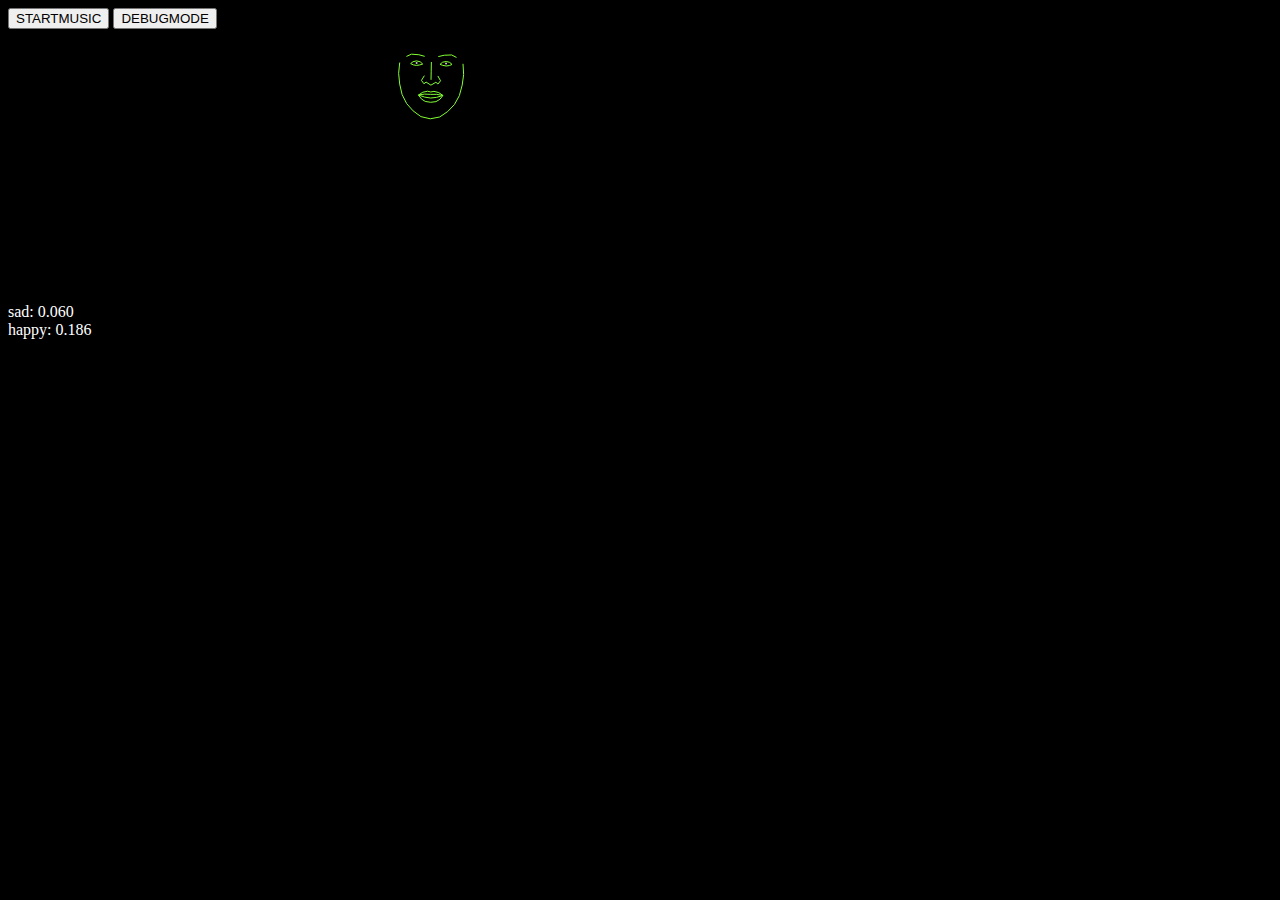
<file: index.html>
<!DOCTYPE html>
<html lang="ja">
<head>
    <meta charset="utf-8">
    <meta name="viewport" content="width=device-width,initial-scale=1">
    <link rel="stylesheet" type="text/css" href="index.css">
    <title>The Mirror v4</title>
</head>
<body>
    <div id="buttons">
        <input type="button" value="STARTMUSIC" onclick="startmusic()">
        <input type="button" value="DEBUGMODE" onclick="debugmode()">
    </div>

    <script>
    var debug = true;
    //デバッグモード、表情認識のUIを表示/非表示に
    function debugmode(){
        if (debug == false){
            document.getElementById("container").style.visibility = "visible";
            debug = true;
        }else {
            document.getElementById("container").style.visibility = "hidden";
            debug = false;
        }
    }
    </script>

    <div id="container">
        <!-- video の上に canvas をオーバーレイするための div 要素 -->
        <video id="video" width="480" height="270" autoplay></video>  <!-- カメラ映像を流す video -->
        <canvas id="canvas" width="480" height="270"></canvas>        <!-- 重ねて描画する canvas -->
    </div>

    <!-- データ表示用 div 要素 -->
    <div id="dat"></div>

    <!-- clmtrackr 関連ファイルの読み込み -->
    <script src="./face/facesetup.js"></script>
    <script src="./face/clmtrackr.js"></script>          <!-- clmtrackr のメインライブラリの読み込み -->
    <script src="./face/model_pca_20_svm_emotion.js"></script>   <!-- ★顔モデル（※1）の読み込み -->
    <script src="./face/emotionClassifier.js"></script>  <!-- ★感情を分類する外部関数の読み込み -->
    <script src="./face/emotionModel.js"></script>       <!-- ★感情モデル（※2）の読み込み -->
    <!-- Tone.js 関連ファイルの読み込み -->
    <script src="./music/Tone.js"></script>
    <script src="./music/musicsetup.js"></script>
</body>
</html>
</file>
<file: index.css>
/* video 要素の上に canvas 要素をオーバーレイするための CSS */
html{
    background-color: black;
    color: white;

}

#container { /* コンテナ用の div について */
    position: relative; /* 座標指定を相対値指定にする */
}

#video { /* カメラ映像を流す video について */
    transform: scaleX(-1); /* 左右反転させる */
}

#canvas { /* 描画用の canvas について */
    transform: scaleX(-1); /* 左右反転させる */
    position: absolute; /* 座標指定を絶対値指定にして */
    left: 0; /* X座標を0に */
    top: 0; /* Y座標を0に */
}

#ui { /* コンテナ用の div について */
    position: absolute; /* 座標指定を相対値指定にする */
    left: 0; /* X座標を0に */
    top: 0; /* Y座標を0に */
}
</file>
